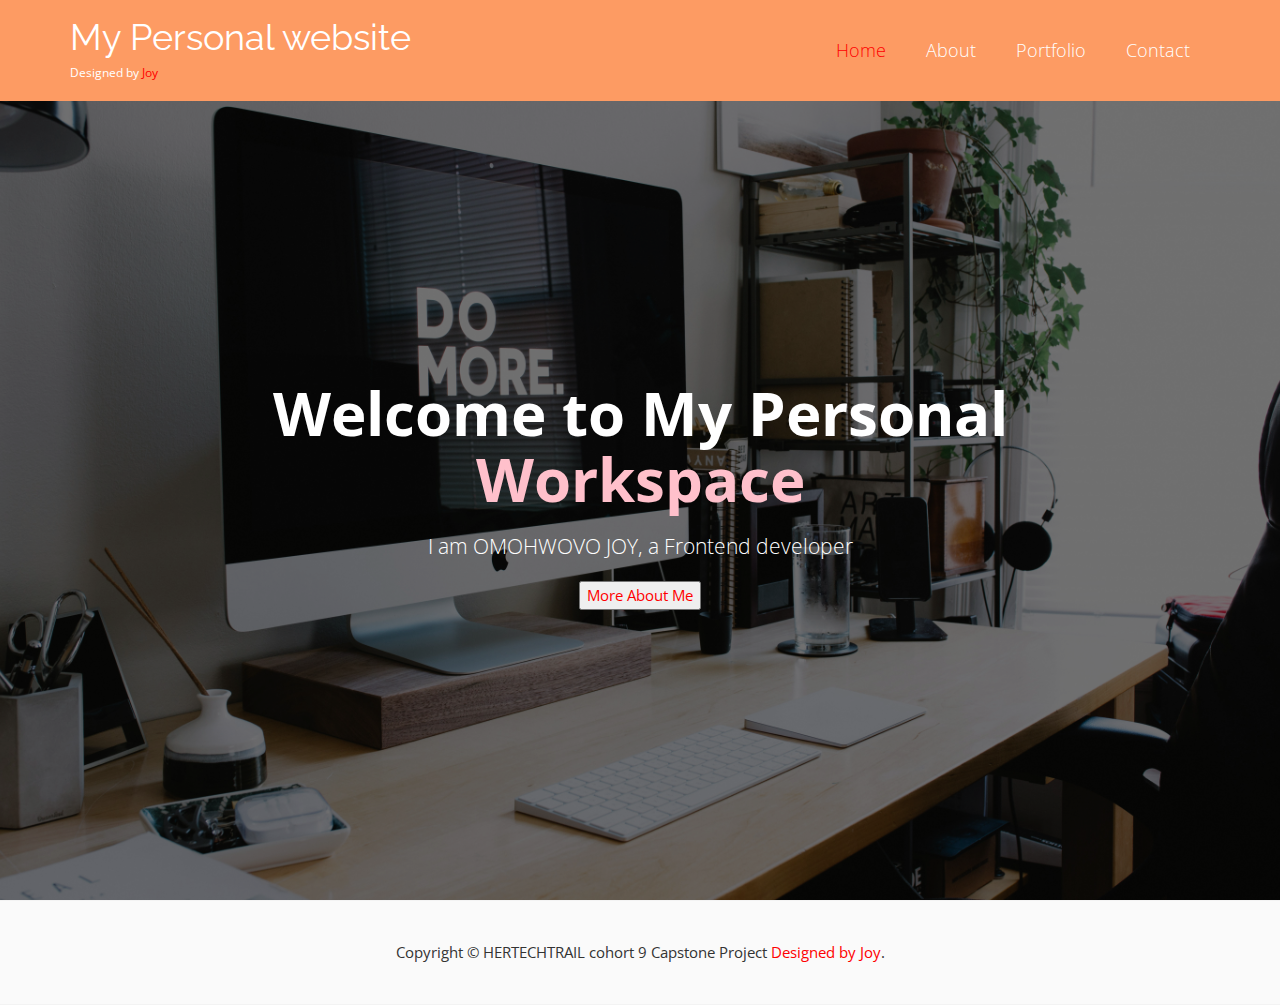
<file: index.html>
<!DOCTYPE html>
<!--[if IE 9]> <html lang="en" class="ie9"> <![endif]-->
<!--[if !IE]><!-->
<html lang="en">
  <!--<![endif]-->
  <head>
    <meta charset="utf-8" />
    <title>Joy's Portfolio</title>
    <meta
      name="description"
      content="Worthy a Bootstrap-based, Responsive HTML5 Template"
    />
    <meta name="author" content="htmlcoder.me" />

    <!-- Mobile Meta -->
    <meta name="viewport" content="width=device-width, initial-scale=1.0" />

    <!-- Favicon -->
    <link rel="shortcut icon" href="images/favicon.ico" />

    <!-- Web Fonts -->
    <link
      href="http://fonts.googleapis.com/css?family=Open+Sans:400italic,700italic,400,700,300&amp;subset=latin,latin-ext"
      rel="stylesheet"
      type="text/css"
    />
    <link
      href="http://fonts.googleapis.com/css?family=Raleway:700,400,300"
      rel="stylesheet"
      type="text/css"
    />

    <!-- Bootstrap core CSS -->
    <link href="bootstrap/css/bootstrap.css" rel="stylesheet" />

    <!-- Font Awesome CSS -->
    <link href="fonts/font-awesome/css/font-awesome.css" rel="stylesheet" />

    <!-- Plugins -->
    <link href="css/animations.css" rel="stylesheet" />

    <!-- Worthy core CSS file -->
    <link href="css/style.css" rel="stylesheet" />

    <!-- Custom css -->
    <link href="css/custom.css" rel="stylesheet" />
  </head>

  <body class="no-trans">
    <!-- scrollToTop -->
    <!-- ================ -->
    <div class="scrollToTop"><i class="icon-up-open-big"></i></div>

    <!-- header start -->
    <!-- ================ -->
    <header class="header fixed clearfix navbar navbar-fixed-top">
      <div class="container">
        <div class="row">
          <div class="col-md-4">
            <!-- header-left start -->
            <!-- ================ -->
            <div class="header-left clearfix">
              <!-- logo -->
              <!-- <div class="logo smooth-scroll">
                <a href="#banner"
                  ><img id="logo" src="images/logo.png" alt="Worthy"
                /></a>
              </div> -->

              <!-- name-and-slogan -->
              <div class="site-name-and-slogan smooth-scroll">
                <div class="site-name"><a href="#banner">My Personal website</a></div>
                <div class="site-slogan">
                  Designed by
                  <a target="_blank" href="http://htmlcoder.me">Joy</a>
                </div>
              </div>
            </div>
            <!-- header-left end -->
          </div>
          <div class="col-md-8">
            <!-- header-right start -->
            <!-- ================ -->
            <div class="header-right clearfix">
              <!-- main-navigation start -->
              <!-- ================ -->
              <div class="main-navigation animated">
                <!-- navbar start -->
                <!-- ================ -->
                <nav class="navbar navbar-default" role="navigation">
                  <div class="container-fluid">
                    <!-- Toggle get grouped for better mobile display -->
                    <div class="navbar-header">
                      <button
                        type="button"
                        class="navbar-toggle"
                        data-toggle="collapse"
                        data-target="#navbar-collapse-1"
                      >
                        <span class="sr-only">Toggle navigation</span>
                        <span class="icon-bar"></span>
                        <span class="icon-bar"></span>
                        <span class="icon-bar"></span>
                      </button>
                    </div>

                    <!-- Collect the nav links, forms, and other content for toggling -->
                    <div
                      class="collapse navbar-collapse scrollspy smooth-scroll"
                      id="navbar-collapse-1"
                    >
                      <ul class="nav navbar-nav navbar-right">
                        <li class="active"><a href="#banner">Home</a></li>
                        <li><a href="about.html">About</a></li>
                        <li><a href="portfolio.html">Portfolio</a></li>
                        <li><a href="contact.html">Contact</a></li>
                      </ul>
                    </div>
                  </div>
                </nav>
                <!-- navbar end -->
              </div>
              <!-- main-navigation end -->
            </div>
            <!-- header-right end -->
          </div>
        </div>
      </div>
    </header>
    <!-- header end -->

    <!-- banner start -->
    <!-- ================ -->
    <div id="banner" class="banner">
      <div class="banner-image" style="background-image: url(images/banner.jpg);"></div>
      <div class="banner-caption">
        <div class="container">
          <div class="row">
            <div
              class="col-md-8 col-md-offset-2 object-non-visible"
              data-animation-effect="fadeIn"
            >
              <h1 class="text-center">Welcome to My Personal <span>Workspace</span></h1>
              <p class="lead text-center">
                 I am  OMOHWOVO JOY, a
                 Frontend developer
              </p>
              <div class="banner-caption-1">
              <a href="./about.html">
                <button type="submit">More About Me</button>
              </a>
            </div>
            </div>
          </div>
        </div>
      </div>
    </div>
    <!-- banner end -->

      <!-- .subfooter start -->
      <!-- ================ -->
      <div class="subfooter">
        <div class="container">
          <div class="row">
            <div class="col-md-12">
              <p class="text-center">
                Copyright © HERTECHTRAIL cohort 9 Capstone Project
                <a target="_blank" href="http://htmlcoder.me">Designed by Joy</a>.
              </p>
            </div>
          </div>
        </div>
      </div>
      <!-- .subfooter end -->
    </footer>
    <!-- footer end -->

    <!-- JavaScript files placed at the end of the document so the pages load faster
		================================================== -->
    <!-- Jquery and Bootstap core js files -->
    <script type="text/javascript" src="plugins/jquery.min.js"></script>
    <script type="text/javascript" src="bootstrap/js/bootstrap.min.js"></script>

    <!-- Modernizr javascript -->
    <script type="text/javascript" src="plugins/modernizr.js"></script>

    <!-- Isotope javascript -->
    <script
      type="text/javascript"
      src="plugins/isotope/isotope.pkgd.min.js"
    ></script>

    <!-- Backstretch javascript -->
    <script
      type="text/javascript"
      src="plugins/jquery.backstretch.min.js"
    ></script>

    <!-- Appear javascript -->
    <script type="text/javascript" src="plugins/jquery.appear.js"></script>

    <!-- Initialization of Plugins -->
    <script type="text/javascript" src="js/template.js"></script>

    <!-- Custom Scripts -->
    <script type="text/javascript" src="js/custom.js"></script>
  </body>
</html>
</file>
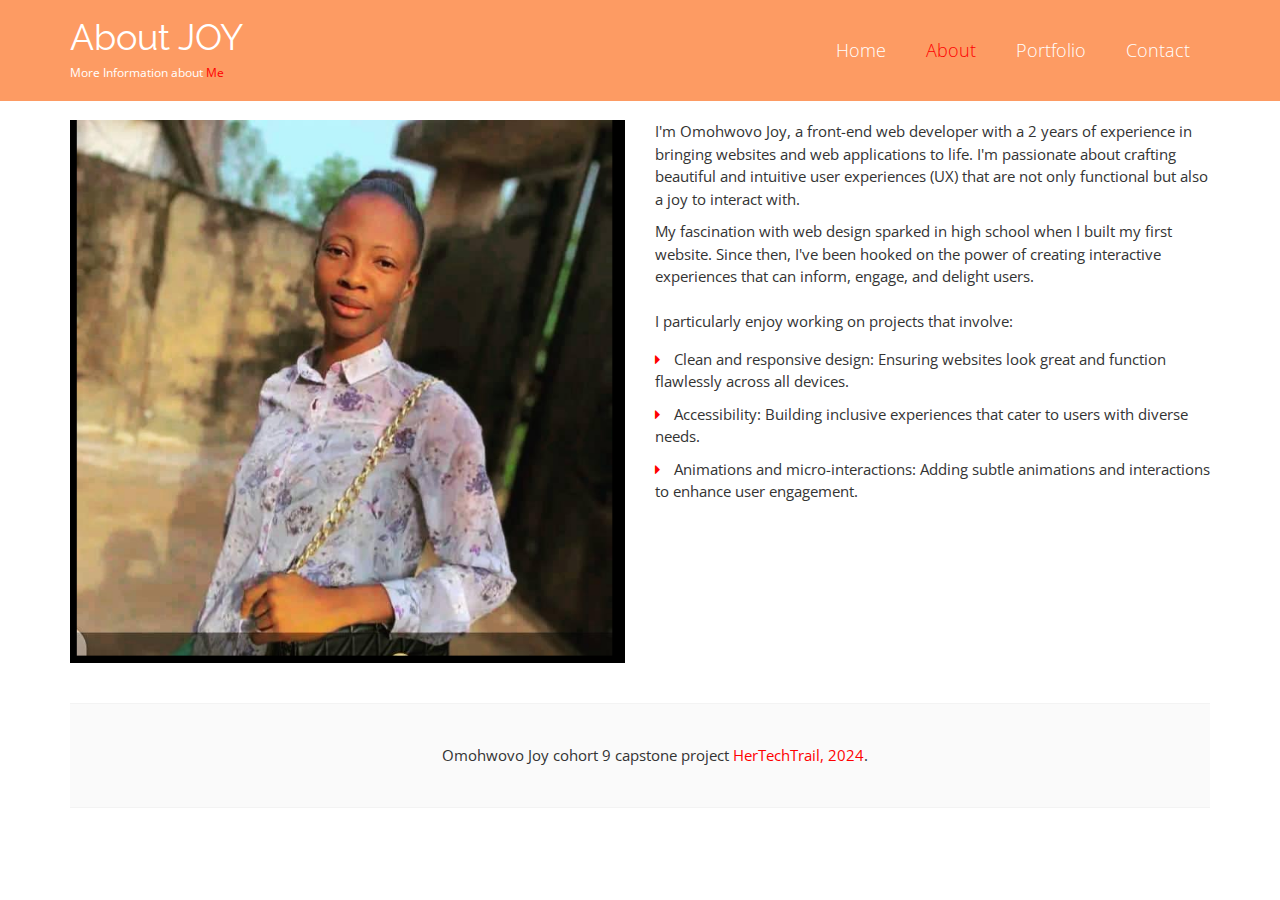
<file: about.html>
<!DOCTYPE html>
<!--[if IE 9]> <html lang="en" class="ie9"> <![endif]-->
<!--[if !IE]><!-->
<html lang="en">
  <!--<![endif]-->
  <head>
    <meta charset="utf-8" />
    <title>Worthy | Free Powerful Theme by HtmlCoder</title>
    <meta
      name="description"
      content="Worthy a Bootstrap-based, Responsive HTML5 Template"
    />
    <meta name="author" content="htmlcoder.me" />

    <!-- Mobile Meta -->
    <meta name="viewport" content="width=device-width, initial-scale=1.0" />

    <!-- Favicon -->
    <link rel="shortcut icon" href="images/favicon.ico" />

    <!-- Web Fonts -->
    <link
      href="http://fonts.googleapis.com/css?family=Open+Sans:400italic,700italic,400,700,300&amp;subset=latin,latin-ext"
      rel="stylesheet"
      type="text/css"
    />
    <link
      href="http://fonts.googleapis.com/css?family=Raleway:700,400,300"
      rel="stylesheet"
      type="text/css"
    />

    <!-- Bootstrap core CSS -->
    <link href="bootstrap/css/bootstrap.css" rel="stylesheet" />

    <!-- Font Awesome CSS -->
    <link href="fonts/font-awesome/css/font-awesome.css" rel="stylesheet" />

    <!-- Plugins -->
    <link href="css/animations.css" rel="stylesheet" />

    <!-- Worthy core CSS file -->
    <link href="css/style.css" rel="stylesheet" />

    <!-- Custom css -->
    <link href="css/custom.css" rel="stylesheet" />
  </head>

  <body class="no-trans">
    <!-- scrollToTop -->
    <!-- ================ -->
    <div class="scrollToTop"><i class="icon-up-open-big"></i></div>

    <!-- header start -->
    <!-- ================ -->
    <header class="header fixed clearfix navbar navbar-fixed-top">
      <div class="container">
        <div class="row">
          <div class="col-md-4">
            <!-- header-left start -->
            <!-- ================ -->
            <div class="header-left clearfix">
              <!-- logo -->
              <!-- <div class="logo smooth-scroll">
                <a href="#banner"
                  ><img id="logo" src="images/logo.png" alt="Worthy"
                /></a>
              </div> -->

              <!-- name-and-slogan -->
              <div class="site-name-and-slogan smooth-scroll">
                <div class="site-name"><a href="#banner">About JOY</a></div>
                <div class="site-slogan">
                  More Information about
                  <a target="_blank" href="http://htmlcoder.me">Me</a>
                </div>
              </div>
            </div>
            <!-- header-left end -->
          </div>
          <div class="col-md-8">
            <!-- header-right start -->
            <!-- ================ -->
            <div class="header-right clearfix">
              <!-- main-navigation start -->
              <!-- ================ -->
              <div class="main-navigation animated">
                <!-- navbar start -->
                <!-- ================ -->
                <nav class="navbar navbar-default" role="navigation">
                  <div class="container-fluid">
                    <!-- Toggle get grouped for better mobile display -->
                    <div class="navbar-header">
                      <button
                        type="button"
                        class="navbar-toggle"
                        data-toggle="collapse"
                        data-target="#navbar-collapse-1"
                      >
                        <span class="sr-only">Toggle navigation</span>
                        <span class="icon-bar"></span>
                        <span class="icon-bar"></span>
                        <span class="icon-bar"></span>
                      </button>
                    </div>

                    <!-- Collect the nav links, forms, and other content for toggling -->
                    <div
                      class="collapse navbar-collapse scrollspy smooth-scroll"
                      id="navbar-collapse-1"
                    >
                      <ul class="nav navbar-nav navbar-right">
                        <li><a href="index.html">Home</a></li>
                        <li class="active"><a href="about.html">About</a></li>
                        <li><a href="portfolio.html">Portfolio</a></li>
                        <li><a href="contact.html">Contact</a></li>
                      </ul>
                    </div>
                  </div>
                </nav>
                <!-- navbar end -->
              </div>
              <!-- main-navigation end -->
            </div>
            <!-- header-right end -->
          </div>
        </div>
      </div>
    </header>
    <!-- header end -->

    <!-- section start -->
    <!-- ================ -->
    <div
      class="section clearfix object-non-visible"
      data-animation-effect="fadeIn"
    >
      <div class="container">
        <div class="row">
          <div class="col-md-12">
            <!-- <h1 id="about" class="title text-center">
              About <span>JOY</span>
            </h1> -->
            <div class="space"></div>
            <div class="row">
              <div class="col-md-6">
                <img src="images/self.jpg" alt="" />
                <div class="space"></div>
              </div>
              <div class="col-md-6">
                <p>
                  I'm Omohwovo Joy, a front-end web developer with a 2 years of experience
                   in bringing websites and web applications to life. I'm passionate about crafting beautiful
                    and intuitive user experiences (UX) that are not only functional but also a joy to interact with.
                </p>
                <p>
                  My fascination with web design sparked in high school
                   when I built my first website. Since then, I've been
                    hooked on the power of creating interactive experiences
                     that can inform, engage, and delight users. <br> <br>
                     I particularly enjoy working on projects that involve:
                </p>
                <ul class="list-unstyled">
                  <li>
                    <i class="fa fa-caret-right pr-10 text-colored"></i> Clean and responsive design:
                     Ensuring websites look great and
                      function flawlessly across all devices.
                  </li>
                  <li>
                    <i class="fa fa-caret-right pr-10 text-colored"></i> Accessibility: Building inclusive
                     experiences that cater to users with diverse needs.
                  </li>
                  <li>
                    <i class="fa fa-caret-right pr-10 text-colored"></i> Animations and micro-interactions:
                    Adding subtle animations and interactions
                     to enhance user engagement.
                  </li>
                </ul>
              </div>
            </div>
            <!-- <div class="space"></div>
            <h2>Becessitatibus quae beatae possimus ullam</h2>
            <div class="row">
              <div class="col-md-6">
                <p>
                  In my free time, I'm constantly learning
                   and exploring new front-end technologies.
                   In my free time, I'm constantly learning and exploring
                    new front-end technologies.
                    I'm particularly interested in the potential
                     of WebGL for creating immersive web experiences.
                </div>
    <!- section end -->

    <!-- section start -->
    <!-- ================ -->
    <!-- <div class="default-bg space blue">
      <div class="container">
        <div class="row">
          <div class="col-md-8 col-md-offset-2">
            <h1 class="text-center">Let's Work Together!</h1>
          </div>
        </div>
      </div>
    </div> --> 
    <!-- section end -->

    <!-- footer start -->
    <!-- ================ -->
    <footer id="footer">
      <!-- .footer start -->
      <!-- ================ -->

      <!-- .subfooter start -->
      <!-- ================ -->
      <div class="subfooter">
        <div class="container">
          <div class="row">
            <div class="col-md-12">
              <p class="text-center">
                Omohwovo Joy cohort 9 capstone project
                <a target="_blank" href="http://htmlcoder.me"
                  >HerTechTrail, 2024</a
                >.
              </p>
            </div>
          </div>
        </div>
      </div>
      <!-- .subfooter end -->
    </footer>
    <!-- footer end -->

    <!-- JavaScript files placed at the end of the document so the pages load faster
		================================================== -->
    <!-- Jquery and Bootstap core js files -->
    <script type="text/javascript" src="plugins/jquery.min.js"></script>
    <script type="text/javascript" src="bootstrap/js/bootstrap.min.js"></script>

    <!-- Modernizr javascript -->
    <script type="text/javascript" src="plugins/modernizr.js"></script>

    <!-- Isotope javascript -->
    <script
      type="text/javascript"
      src="plugins/isotope/isotope.pkgd.min.js"
    ></script>

    <!-- Backstretch javascript -->
    <script
      type="text/javascript"
      src="plugins/jquery.backstretch.min.js"
    ></script>

    <!-- Appear javascript -->
    <script type="text/javascript" src="plugins/jquery.appear.js"></script>

    <!-- Initialization of Plugins -->
    <script type="text/javascript" src="js/template.js"></script>

    <!-- Custom Scripts -->
    <script type="text/javascript" src="js/custom.js"></script>
  </body>
</html>
</file>
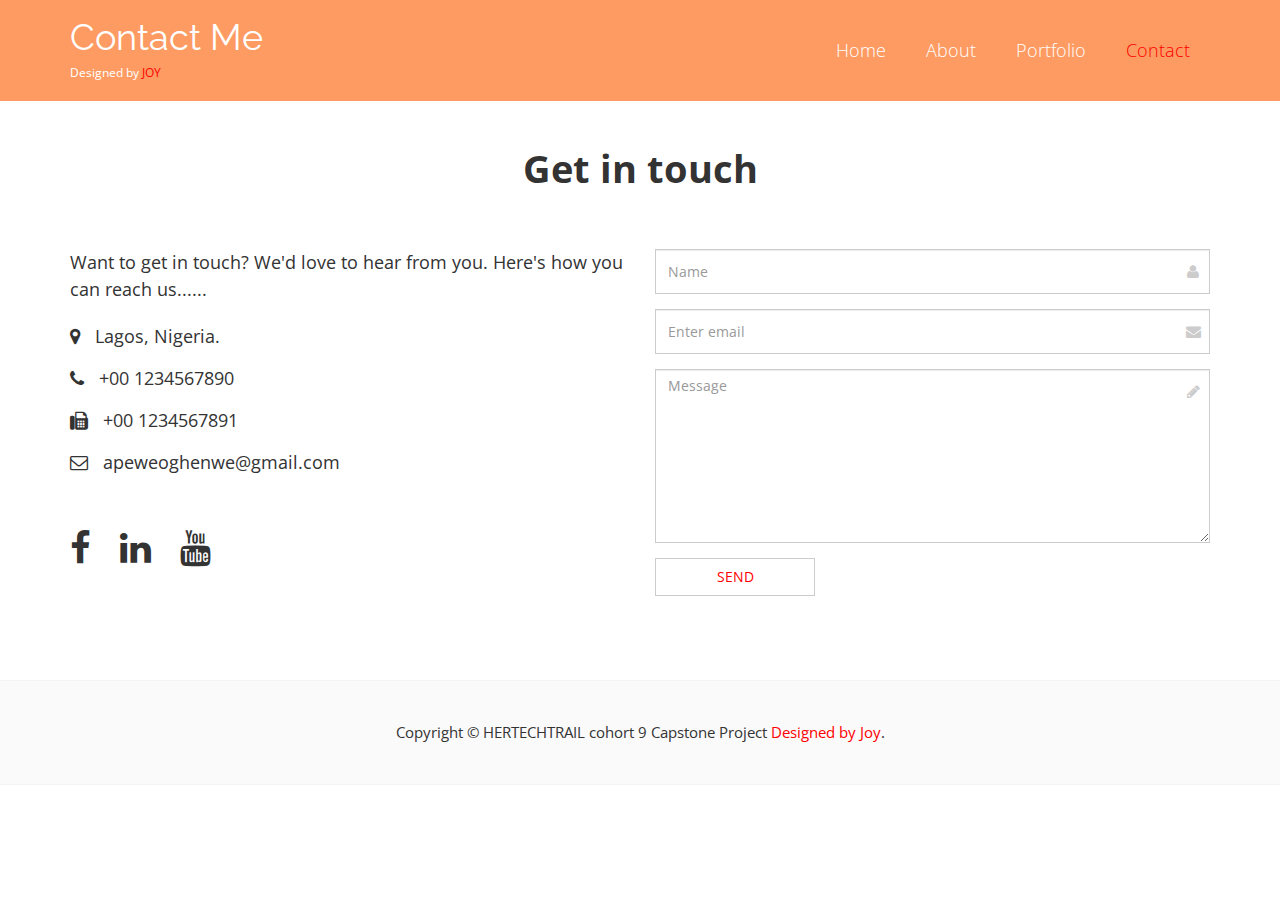
<file: contact.html>
<!DOCTYPE html>
<!--[if IE 9]> <html lang="en" class="ie9"> <![endif]-->
<!--[if !IE]><!-->
<html lang="en">
  <!--<![endif]-->
  <head>
    <meta charset="utf-8" />
    <title>Joy's Portfolio</title>
    <meta
      name="description"
      content="Worthy a Bootstrap-based, Responsive HTML5 Template"
    />
    <meta name="author" content="htmlcoder.me" />

    <!-- Mobile Meta -->
    <meta name="viewport" content="width=device-width, initial-scale=1.0" />

    <!-- Favicon -->
    <link rel="shortcut icon" href="images/favicon.ico" />

    <!-- Web Fonts -->
    <link
      href="http://fonts.googleapis.com/css?family=Open+Sans:400italic,700italic,400,700,300&amp;subset=latin,latin-ext"
      rel="stylesheet"
      type="text/css"
    />
    <link
      href="http://fonts.googleapis.com/css?family=Raleway:700,400,300"
      rel="stylesheet"
      type="text/css"
    />

    <!-- Bootstrap core CSS -->
    <link href="bootstrap/css/bootstrap.css" rel="stylesheet" />

    <!-- Font Awesome CSS -->
    <link href="fonts/font-awesome/css/font-awesome.css" rel="stylesheet" />

    <!-- Plugins -->
    <link href="css/animations.css" rel="stylesheet" />

    <!-- Worthy core CSS file -->
    <link href="css/style.css" rel="stylesheet" />

    <!-- Custom css -->
    <link href="css/custom.css" rel="stylesheet" />
  </head>

  <body class="no-trans">
    <!-- scrollToTop -->
    <!-- ================ -->
    <div class="scrollToTop"><i class="icon-up-open-big"></i></div>

    <!-- header start -->
    <!-- ================ -->
    <header class="header fixed clearfix navbar navbar-fixed-top">
      <div class="container">
        <div class="row">
          <div class="col-md-4">
            <!-- header-left start -->
            <!-- ================ -->
            <div class="header-left clearfix">
              <!-- logo -->
              <!-- <div class="logo smooth-scroll">
                <a href="#banner"
                  ><img id="logo" src="images/logo.png" alt="Worthy"
                /></a>
              </div> -->

              <!-- name-and-slogan -->
              <div class="site-name-and-slogan smooth-scroll">
                <div class="site-name"><a href="#banner">Contact Me</a></div>
                <div class="site-slogan">
                  Designed by
                  <a target="_blank" href="http://htmlcoder.me">JOY</a>
                </div>
              </div>
            </div>
            <!-- header-left end -->
          </div>
          <div class="col-md-8">
            <!-- header-right start -->
            <!-- ================ -->
            <div class="header-right clearfix">
              <!-- main-navigation start -->
              <!-- ================ -->
              <div class="main-navigation animated">
                <!-- navbar start -->
                <!-- ================ -->
                <nav class="navbar navbar-default" role="navigation">
                  <div class="container-fluid">
                    <!-- Toggle get grouped for better mobile display -->
                    <div class="navbar-header">
                      <button
                        type="button"
                        class="navbar-toggle"
                        data-toggle="collapse"
                        data-target="#navbar-collapse-1"
                      >
                        <span class="sr-only">Toggle navigation</span>
                        <span class="icon-bar"></span>
                        <span class="icon-bar"></span>
                        <span class="icon-bar"></span>
                      </button>
                    </div>

                    <!-- Collect the nav links, forms, and other content for toggling -->
                    <div
                      class="collapse navbar-collapse scrollspy smooth-scroll"
                      id="navbar-collapse-1"
                    >
                      <ul class="nav navbar-nav navbar-right">
                        <li><a href="index.html">Home</a></li>
                        <li><a href="about.html">About</a></li>
                        <li><a href="portfolio.html">Portfolio</a></li>
                        <li class="active"><a href="contact.html">Contact</a></li>
                      </ul>
                    </div>
                  </div>
                </nav>
                <!-- navbar end -->
              </div>
              <!-- main-navigation end -->
            </div>
            <!-- header-right end -->
          </div>
        </div>
      </div>
    </header>
    <!-- header end -->


    <!-- section start -->
    <!-- ================ -->
    <!-- <div class="default-bg space">
      <div class="container">
        <div class="row">
          <div class="col-md-8 col-md-offset-2">
            <h1 class="text-center">Let's Work Together!</h1>
          </div>
        </div>
      </div>
    </div> -->
    <!-- section end -->
  </br>
</br>
</br>
    <!-- footer start -->
    <!-- ================ -->
    <footer id="footer">
      <!-- .footer start -->
      <!-- ================ -->
      <div class="footer section">
        <div class="container">
          <h1 class="title text-center" id="contact"> Get in touch</h1>
          <div class="space"></div>
          <div class="row">
            <div class="col-sm-6">
              <div class="footer-content">
                <p class="large">
                  Want to get in touch? We'd love to hear from you.
                  Here's how you can reach us...... 
                </p>
                <ul class="list-icons">
                  <li>
                    <i class="fa fa-map-marker pr-10"></i> Lagos, Nigeria.
                  </li>
                  <li><i class="fa fa-phone pr-10"></i> +00 1234567890</li>
                  <li><i class="fa fa-fax pr-10"></i> +00 1234567891</li>
                  <li><i class="fa fa-envelope-o pr-10"></i> apeweoghenwe@gmail.com</li>
                </ul>
                <ul class="social-links">
                  <li class="facebook">
                    <a
                      target="_blank"
                      href="https://web.facebook.com/joy.omohwovo.14"
                      ><i class="fa fa-facebook"></i
                    ></a>
                  </li>
                  <li class="linkedin">
                    <a target="_blank" href="https://www.linkedin.com/in/joy-omohwovo-845536282/"
                      ><i class="fa fa-linkedin"></i
                    ></a>
                  </li>
                  <li class="youtube">
                    <a target="_blank" href="https://www.youtube.com/"
                      ><i class="fa fa-youtube"></i
                    ></a>
                  </li>
                </ul>
              </div>
            </div>
            <div class="col-sm-6">
              <div class="footer-content">
                <form role="form" id="footer-form">
                  <div class="form-group has-feedback">
                    <label class="sr-only" for="name2">Name</label>
                    <input
                      type="text"
                      class="form-control"
                      id="name2"
                      placeholder="Name"
                      name="name2"
                      required
                    />
                    <i class="fa fa-user form-control-feedback"></i>
                  </div>
                  <div class="form-group has-feedback">
                    <label class="sr-only" for="email2">Email address</label>
                    <input
                      type="email"
                      class="form-control"
                      id="email2"
                      placeholder="Enter email"
                      name="email2"
                      required
                    />
                    <i class="fa fa-envelope form-control-feedback"></i>
                  </div>
                  <div class="form-group has-feedback">
                    <label class="sr-only" for="message2">Message</label>
                    <textarea
                      class="form-control"
                      rows="8"
                      id="message2"
                      placeholder="Message"
                      name="message2"
                      required
                    ></textarea>
                    <i class="fa fa-pencil form-control-feedback"></i>
                  </div>
                  <input type="submit" value="Send" class="btn btn-default" />
                </form>
              </div>
            </div>
          </div>
        </div>
      </div>
      <!-- .footer end -->

      <!-- .subfooter start -->
      <!-- ================ -->
      <div class="subfooter">
        <div class="container">
          <div class="row">
            <div class="col-md-12">
              <p class="text-center">
                Copyright © HERTECHTRAIL cohort 9 Capstone Project
                <a target="_blank" href="http://htmlcoder.me">Designed by Joy</a>.
              </p>
            </div>
          </div>
        </div>
      </div>
      <!-- .subfooter end -->
    </footer>
    <!-- footer end -->

    <!-- JavaScript files placed at the end of the document so the pages load faster
		================================================== -->
    <!-- Jquery and Bootstap core js files -->
    <script type="text/javascript" src="plugins/jquery.min.js"></script>
    <script type="text/javascript" src="bootstrap/js/bootstrap.min.js"></script>

    <!-- Modernizr javascript -->
    <script type="text/javascript" src="plugins/modernizr.js"></script>

    <!-- Isotope javascript -->
    <script
      type="text/javascript"
      src="plugins/isotope/isotope.pkgd.min.js"
    ></script>

    <!-- Backstretch javascript -->
    <script
      type="text/javascript"
      src="plugins/jquery.backstretch.min.js"
    ></script>

    <!-- Appear javascript -->
    <script type="text/javascript" src="plugins/jquery.appear.js"></script>

    <!-- Initialization of Plugins -->
    <script type="text/javascript" src="js/template.js"></script>

    <!-- Custom Scripts -->
    <script type="text/javascript" src="js/custom.js"></script>
  </body>
</html>
</file>
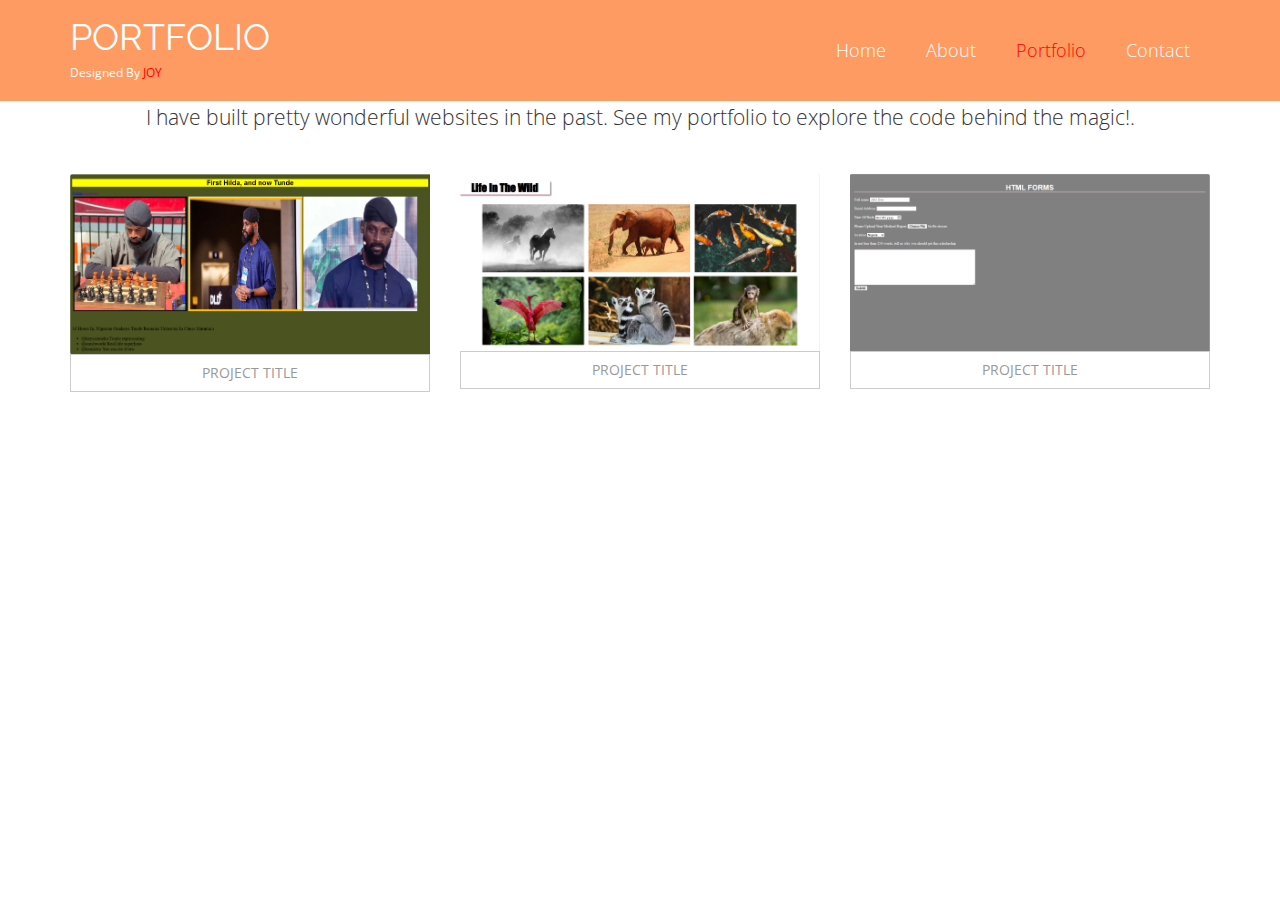
<file: portfolio.html>
<!DOCTYPE html>
<!--[if IE 9]> <html lang="en" class="ie9"> <![endif]-->
<!--[if !IE]><!-->
<html lang="en">
  <!--<![endif]-->
  <head>
    <meta charset="utf-8" />
    <title>Joy's Portfolio</title>
    <meta
      name="description"
      content="Worthy a Bootstrap-based, Responsive HTML5 Template"
    />
    <meta name="author" content="htmlcoder.me" />

    <!-- Mobile Meta -->
    <meta name="viewport" content="width=device-width, initial-scale=1.0" />

    <!-- Favicon -->
    <link rel="shortcut icon" href="images/favicon.ico" />

    <!-- Web Fonts -->
    <link
      href="http://fonts.googleapis.com/css?family=Open+Sans:400italic,700italic,400,700,300&amp;subset=latin,latin-ext"
      rel="stylesheet"
      type="text/css"
    />
    <link
      href="http://fonts.googleapis.com/css?family=Raleway:700,400,300"
      rel="stylesheet"
      type="text/css"
    />

    <!-- Bootstrap core CSS -->
    <link href="bootstrap/css/bootstrap.css" rel="stylesheet" />

    <!-- Font Awesome CSS -->
    <link href="fonts/font-awesome/css/font-awesome.css" rel="stylesheet" />

    <!-- Plugins -->
    <link href="css/animations.css" rel="stylesheet" />

    <!-- Worthy core CSS file -->
    <link href="css/style.css" rel="stylesheet" />

    <!-- Custom css -->
    <link href="css/custom.css" rel="stylesheet" />
  </head>

  <body class="no-trans">
    <!-- scrollToTop -->
    <!-- ================ -->
    <div class="scrollToTop"><i class="icon-up-open-big"></i></div>

    <!-- header start -->
    <!-- ================ -->
    <header class="header fixed clearfix navbar navbar-fixed-top">
      <div class="container">
        <div class="row">
          <div class="col-md-4">
            <!-- header-left start -->
            <!-- ================ -->
            <div class="header-left clearfix">
              <!-- logo -->
              <!-- <div class="logo smooth-scroll">
                <a href="#banner"
                  ><img id="logo" src="images/logo.png" alt="Worthy"
                /></a>
              </div> -->

              <!-- name-and-slogan -->
              <div class="site-name-and-slogan smooth-scroll">
                <div class="site-name"><a href="#banner">PORTFOLIO</a></div>
                <div class="site-slogan">
                  Designed By
                  <a target="_blank" href="http://htmlcoder.me">JOY</a>
                </div>
              </div>
            </div>
            <!-- header-left end -->
          </div>
          <div class="col-md-8">
            <!-- header-right start -->
            <!-- ================ -->
            <div class="header-right clearfix">
              <!-- main-navigation start -->
              <!-- ================ -->
              <div class="main-navigation animated">
                <!-- navbar start -->
                <!-- ================ -->
                <nav class="navbar navbar-default" role="navigation">
                  <div class="container-fluid">
                    <!-- Toggle get grouped for better mobile display -->
                    <div class="navbar-header">
                      <button
                        type="button"
                        class="navbar-toggle"
                        data-toggle="collapse"
                        data-target="#navbar-collapse-1"
                      >
                        <span class="sr-only">Toggle navigation</span>
                        <span class="icon-bar"></span>
                        <span class="icon-bar"></span>
                        <span class="icon-bar"></span>
                      </button>
                    </div>

                    <!-- Collect the nav links, forms, and other content for toggling -->
                    <div
                      class="collapse navbar-collapse scrollspy smooth-scroll"
                      id="navbar-collapse-1"
                    >
                      <ul class="nav navbar-nav navbar-right">
                        <li><a href="index.html">Home</a></li>
                        <li><a href="about.html">About</a></li>
                        <li class="active"><a href="portfolio.html">Portfolio</a></li>
                        <li><a href="contact.html">Contact</a></li>
                      </ul>
                    </div>
                  </div>
                </nav>
                <!-- navbar end -->
              </div>
              <!-- main-navigation end -->
            </div>
            <!-- header-right end -->
          </div>
        </div>
      </div>
    </header>
    <!-- header end -->   

    <!-- section start -->
    <!-- ================ -->
    <div class="section">
      <div class="container">
        <!-- <h1 class="text-center title" id="portfolio">Portfolio</h1> -->
        <div class="separator"></div>
      </br>
        <p class="lead text-center">
          I have built pretty wonderful websites in the past.
            See my portfolio to explore the code behind the magic!.
        </p>
        <br />
        <div class="row object-non-visible" data-animation-effect="fadeIn">
          <div class="col-md-12">
            

            <!-- portfolio items start -->
            <div class="isotope-container row grid-space-20">
              <div class="col-sm-6 col-md-4 isotope-item web-design">
                <div class="image-box">
                  <div class="overlay-container">
                    <img src="images/portfolio 1.jpg" alt="" />
                    <a
                      class="overlay"
                      data-toggle="modal"
                      data-target="#project-1"
                    >
                      <i class="fa fa-search-plus"></i>
                      <span>site Building</span>
                    </a>
                  </div>
                  <a
                    class="btn btn-default btn-block"
                    data-toggle="modal"
                    data-target="#project-1"
                    >Project Title</a
                  >
                </div>
                <!-- Modal -->
                <div
                  class="modal fade"
                  id="project-1"
                  tabindex="-1"
                  role="dialog"
                  aria-labelledby="project-1-label"
                  aria-hidden="true"
                >
                  <div class="modal-dialog modal-lg">
                    <div class="modal-content">
                      <div class="modal-header">
                        <button
                          type="button"
                          class="close"
                          data-dismiss="modal"
                        >
                          <span aria-hidden="true">&times;</span
                          ><span class="sr-only">Close</span>
                        </button>
                        <h4 class="modal-title" id="project-1-label">
                          Latest Chess god
                        </h4>
                      </div>
                      <div class="modal-body">
                        <h3>Project Description</h3>
                        <div class="row">
                          <div class="col-md-6">
                            <p>
                              Tunde Onakoya is a Nigerian chess player and coach,
                               who holds the Guinness World Records for the longest
                                marathon chess game, and founder of Chess in Slums Africa.
                                 He has organised a number of interventions for children 
                              across slums in Lagos state including Majidun, Makoko and recently, Oshodi.
                            </p>
                            <a href="https://github.com/Joy-pearl2/Blog-post">Project Link</a>
                          </div>
                          <div class="col-md-6">
                            <img src="images/portfolio 1.jpg" alt="" />
                          </div>
                        </div>
                      </div>
                      <div class="modal-footer">
                        <button
                          type="button"
                          class="btn btn-sm btn-default"
                          data-dismiss="modal"
                        >
                          Close
                        </button>
                      </div>
                    </div>
                  </div>
                </div>
                <!-- Modal end -->
              </div>

              <div class="col-sm-6 col-md-4 isotope-item app-development">
                <div class="image-box">
                  <div class="overlay-container">
                    <img src="images/portfolio 2.jpg" alt="" />
                    <a
                      class="overlay"
                      data-toggle="modal"
                      data-target="#project-2"
                    >
                      <i class="fa fa-search-plus"></i>
                      <span>Site website</span>
                    </a>
                  </div>
                  <a
                    class="btn btn-default btn-block"
                    data-toggle="modal"
                    data-target="#project-2"
                    >Project Title</a
                  >
                </div>
                <!-- Modal -->
                <div
                  class="modal fade"
                  id="project-2"
                  tabindex="-1"
                  role="dialog"
                  aria-labelledby="project-2-label"
                  aria-hidden="true"
                >
                  <div class="modal-dialog modal-lg">
                    <div class="modal-content">
                      <div class="modal-header">
                        <button
                          type="button"
                          class="close"
                          data-dismiss="modal"
                        >
                          <span aria-hidden="true">&times;</span
                          ><span class="sr-only">Close</span>
                        </button>
                        <h4 class="modal-title" id="project-2-label">
                          Life In The Wild
                        </h4>
                      </div>
                      <div class="modal-body">
                        <h3>Project Description</h3>
                        <div class="row">
                          <div class="col-md-6">
                            <p>
                              “The natural world is in serious 
                              trouble and it needs our help as never 
                              before. We continue to lose the precious 
                              wildlife that enriches our lives.
                            </p>
                            <a href="https://github.com/Joy-pearl2/life_in_the_wild">Project Link</a>
                          </div>
                          <div class="col-md-6">
                            <img src="images/portfolio 2.jpg" alt="" />
                          </div>
                        </div>
                      </div>
                      <div class="modal-footer">
                        <button
                          type="button"
                          class="btn btn-sm btn-default"
                          data-dismiss="modal"
                        >
                          Close
                        </button>
                      </div>
                    </div>
                  </div>
                </div>
                <!-- Modal end -->
              </div>

              <div class="col-sm-6 col-md-4 isotope-item web-design">
                <div class="image-box">
                  <div class="overlay-container">
                    <img src="images/portfolio3.jpg" alt="" />
                    <a
                      class="overlay"
                      data-toggle="modal"
                      data-target="#project-3"
                    >
                      <i class="fa fa-search-plus"></i>
                      <span>Form Design</span>
                    </a>
                  </div>
                  <a
                    class="btn btn-default btn-block"
                    data-toggle="modal"
                    data-target="#project-3"
                    >Project Title</a
                  >
                </div>
                <!-- Modal -->
                <div
                  class="modal fade"
                  id="project-3"
                  tabindex="-1"
                  role="dialog"
                  aria-labelledby="project-3-label"
                  aria-hidden="true"
                >
                  <div class="modal-dialog modal-lg">
                    <div class="modal-content">
                      <div class="modal-header">
                        <button
                          type="button"
                          class="close"
                          data-dismiss="modal"
                        >
                          <span aria-hidden="true">&times;</span
                          ><span class="sr-only">Close</span>
                        </button>
                        <h4 class="modal-title" id="project-3-label">
                          Beautiful Form 
                        </h4>
                      </div>
                      <div class="modal-body">
                        <h3>Project Description</h3>
                        <div class="row">
                          <div class="col-md-6">
                            <p>
                              A simple form that requires it's conrespondent to fill-in accurate information 
                            </p>
                            <a href="https://github.com/Joy-pearl2/Form_assignment">Project Link</a>
                          </div>
                          <div class="col-md-6">
                            <img src="images/portfolio3.jpg" alt="" />
                          </div>
                        </div>
                      </div>
                      <div class="modal-footer">
                        <button
                          type="button"
                          class="btn btn-sm btn-default"
                          data-dismiss="modal"
                        >
                          Close
                        </button>
                      </div>
                    </div>
                  </div>
                </div>
                <!-- Modal end -->
               
    <!-- section end -->

    <!-- JavaScript files placed at the end of the document so the pages load faster
		================================================== -->
    <!-- Jquery and Bootstap core js files -->
    <script type="text/javascript" src="plugins/jquery.min.js"></script>
    <script type="text/javascript" src="bootstrap/js/bootstrap.min.js"></script>

    <!-- Modernizr javascript -->
    <script type="text/javascript" src="plugins/modernizr.js"></script>

    <!-- Isotope javascript -->
    <script
      type="text/javascript"
      src="plugins/isotope/isotope.pkgd.min.js"
    ></script>

    <!-- Backstretch javascript -->
    <script
      type="text/javascript"
      src="plugins/jquery.backstretch.min.js"
    ></script>

    <!-- Appear javascript -->
    <script type="text/javascript" src="plugins/jquery.appear.js"></script>

    <!-- Initialization of Plugins -->
    <script type="text/javascript" src="js/template.js"></script>

    <!-- Custom Scripts -->
    <script type="text/javascript" src="js/custom.js"></script>
  </body>
</html>
</file>
<file: css/style.css>
/* Theme Name:Worthy - Free Powerful Theme by HtmlCoder
Author:HtmlCoder
Author URI:http://www.htmlcoder.me
Version:1.0.0
Created:November 2014
License:Creative Commons Attribution 3.0 License (https://creativecommons.org/licenses/by/3.0/)
File Description:Main CSS file of the template */

/* Typography
----------------------------------------------------------------------------- */
body {
  font-family: "Open Sans", sans-serif;
}
.site-name {
  font-family: "Raleway", sans-serif;
}
html,
body {
  height: 100%;
}
body {
  font-size: 15px;
  line-height: 1.5;
  color: #333333;
  background-color: #ffffff;
  position: relative;
}
h1,
h2,
h3,
h4,
h5,
h6 {
  color: #333333;
}
h1 {
  font-size: 38px;
  font-weight: 700;
  margin-bottom: 20px;
}
h2 {
  font-size: 28px;
  margin-bottom: 15px;
}
h3 {
  font-size: 22px;
}
h4 {
  font-size: 18px;
  font-weight: 700;
}
h5 {
  font-size: 16px;
  text-transform: uppercase;
  font-weight: 700;
}
h6 {
  font-weight: 700;
}
h1 span,
h2 span,
h3 span,
h4 span {
  color: pink;
}
.text-colored {
  color: red;
}
a {
  color: red;
}
a:hover {
  color: pink;
}
a:focus,
a:active {
  outline: none;
}
.large {
  font-size: 18px;
}
img {
  display: block;
  max-width: 100%;
  height: auto;
}
.list-unstyled li {
  padding: 5px 0;
}
.list-horizontal {
  padding: 15px 0;
}
.list-horizontal-item img {
  display: block;
  margin: 0 auto;
}
.list-icons {
  padding: 0;
  margin: 20px 0;
  list-style: none;
  font-size: 18px;
}
.list-icons li {
  padding: 0 0 15px 0;
}
blockquote {
  border-left: none;
  padding-left: 0;
  padding-right: 0;
}
.title {
  margin-top: 0;
}

/* Layout
----------------------------------------------------------------------------- */
.header {
  color: white;
  /* background-color: rgba(0, 0, 0, 0.1); */
  background-color: #FD9B63;
  padding: 10px 0;
  -webkit-transition: all 0.2s ease-in-out;
  -moz-transition: all 0.2s ease-in-out;
  -o-transition: all 0.2s ease-in-out;
  -ms-transition: all 0.2s ease-in-out;
  transition: all 0.2s ease-in-out;
}
.banner {
  width: 100%;
  height: 100%;
  min-height: 100%;
  position: relative;
  color: #fff;
}
.banner-image {
  vertical-align: middle;
  min-height: 100%;
  width: 100%;
}
.banner:after {
  position: absolute;
  top: 0;
  left: 0;
  right: 0;
  bottom: 0;
  background-color: rgba(0, 0, 0, 0.55);
  content: "";
}
.banner-caption {
  position: absolute;
  top: 40%;
  width: 100%;
  z-index: 2;
}
.subfooter {
  background-color: #fafafa;
  border-top: 1px solid #f3f3f3;
  border-bottom: 1px solid #f3f3f3;
  padding: 40px 0;
}
.section {
  background-color: #ffffff;
  padding: 80px 0;
}

/* Backgrounds
----------------------------------------------------------------------------- */
.default-bg {
  background-color: #222222;
  color: #ffffff;
}
.default-bg.blue {
  background-color: red;
}
.translucent-bg {
  color: #ffffff;
}
.default-bg h1,
.default-bg h2,
.default-bg h3,
.default-bg h4,
.default-bg h5,
.default-bg h6,
.translucent-bg h1,
.translucent-bg h2,
.translucent-bg h3,
.translucent-bg h4,
.translucent-bg h5,
.translucent-bg h6 {
  color: #ffffff;
}
.default-bg blockquote footer,
.translucent-bg blockquote footer {
  color: #cccccc;
}
.default-bg a,
.translucent-bg a {
  color: #ffffff;
  text-decoration: underline;
}
.default-bg a:hover,
.translucent-bg a:hover {
  text-decoration: none;
}
.translucent-bg {
  -webkit-background-size: cover !important;
  -moz-background-size: cover !important;
  -o-background-size: cover !important;
  background-size: cover !important;
  background-position: 50% 0;
  background-repeat: no-repeat;
  z-index: 1;
  position: relative;
}
.translucent-bg .translucent-bg {
  margin-top: 80px;
  z-index: 3;
}
.translucent-bg:after {
  content: "";
  position: absolute;
  top: 0;
  left: 0;
  z-index: 2;
  width: 100%;
  height: 100%;
  background-color: rgba(0, 0, 0, 0.7);
}
.translucent-bg.red:after {
  background-color: rgb(25, 3, 3);
}
.translucent-bg .container {
  z-index: 3;
  position: relative;
}
.bg-image-1 {
  background: url("../images/bg-image-1.jpg") 50% 0px no-repeat;
}
.bg-image-2 {
  background: url("../images/bg-image-2.jpg") 50% 0px no-repeat;
}

/* button style */
.banner-caption-1 {
  display: flex;
  justify-content: center;
}
/* Misc
----------------------------------------------------------------------------- */
.object-non-visible {
  opacity: 0;
  filter: alpha(opacity=0);
}
.object-visible,
.touch .object-non-visible {
  opacity: 1 !important;
  filter: alpha(opacity=100) !important;
}

/* Targeting only Firefox for smoothest animations */
@-moz-document url-prefix() {
  .object-visible,
  .touch .object-non-visible {
    -webkit-transition: opacity 0.6s ease-in-out;
    -moz-transition: opacity 0.6s ease-in-out;
    -o-transition: opacity 0.6s ease-in-out;
    -ms-transition: opacity 0.6s ease-in-out;
    transition: opacity 0.6s ease-in-out;
  }
}
.space {
  padding: 20px 0;
}
.pr-10 {
  padding-right: 10px;
}
.pl-10 {
  padding-left: 10px;
}
.pb-clear {
  padding-bottom: 0;
}

/* Sections
----------------------------------------------------------------------------- */
.banner-caption h1,
.banner-caption h2,
.banner-caption h3,
.banner-caption h4,
.banner-caption h5,
.banner-caption h6 {
  color: #ffffff;
}
.banner-caption h1 {
  font-size: 60px;
}
.subfooter p {
  margin-bottom: 0;
}

/* Template Components
----------------------------------------------------------------------------- */
/* Buttons
---------------------------------- */
.btn {
  padding: 8px 15px;
  font-size: 14px;
  line-height: 1.42857143;
  min-width: 160px;
  text-align: center;
  border-radius: 0;
  text-transform: uppercase;
  -webkit-transition: all 0.2s ease-in-out;
  -moz-transition: all 0.2s ease-in-out;
  -ms-transition: all 0.2s ease-in-out;
  -o-transition: all 0.2s ease-in-out;
  transition: all 0.2s ease-in-out;
}
.btn-default {
  color: red;
  border: 1px solid #cccccc;
}
.btn-default:hover {
  color: #ffffff;
  background-color: pink;
  border-color: pink;
}

/* Collapse
---------------------------------- */
.panel-group .panel {
  -webkit-border-radius: 0px;
  -moz-border-radius: 0px;
  border-radius: 0px;
  border: none;
}
.panel-default > .panel-heading {
  padding: 0;
  outline: none;
  border: none;
  -webkit-border-radius: 0;
  -moz-border-radius: 0;
  -o-border-radius: 0;
  border-radius: 0;
  width: 100%;
}
.panel-default > .panel-heading + .panel-collapse > .panel-body {
  border: 1px solid #f0f0f0;
  border-top: none;
  background-color: #fafafa;
}
.panel-heading a {
  font-weight: 400;
  padding: 12px 35px 12px 15px;
  display: inline-block;
  width: 100%;
  background-color: red;
  color: #ffffff;
  position: relative;
  text-decoration: none;
}
.panel-heading a.collapsed {
  color: #ffffff;
  background-color: #333333;
}
.panel-heading a:after {
  font-family: "FontAwesome";
  content: "\f147";
  position: absolute;
  right: 15px;
  font-size: 14px;
  font-weight: 300;
  top: 50%;
  line-height: 1;
  margin-top: -7px;
}
.panel-heading a.collapsed:after {
  content: "\f196";
}
.panel-heading a:hover {
  text-decoration: none;
  background-color: red;
  color: #ffffff;
}
.panel-title a i {
  padding-right: 10px;
  font-size: 20px;
}

/* Pills
---------------------------------- */
.nav-pills > li.active > a,
.nav-pills > li.active > a:hover,
.nav-pills > li.active > a:focus,
.nav-pills > li > a:hover {
  background-color: red;
  border-color: red;
  color: #ffffff;
}
.nav-pills > li > a {
  border-radius: 0;
  padding: 8px 20px;
  border: 1px solid #cacaca;
  color: #666666;
  font-size: 12px;
  text-transform: uppercase;
  font-weight: 300;
}

/* Forms
---------------------------------- */
.form-control {
  height: 45px;
  -webkit-border-radius: 0px;
  -moz-border-radius: 0px;
  border-radius: 0px;
}
.form-control-feedback {
  color: #cccccc;
}
.has-feedback label.sr-only ~ .form-control-feedback {
  top: 15px;
}
textarea {
  resize: vertical;
}

/* Modals
---------------------------------- */
.modal-content {
  -webkit-border-radius: 0px;
  -moz-border-radius: 0px;
  border-radius: 0px;
}
.modal-header {
  background-color: red;
  color: #ffffff;
}
.modal-header h4 {
  color: #ffffff;
}
.modal-header .close {
  font-weight: 300;
  color: #ffffff;
  text-shadow: none;
  filter: alpha(opacity=100);
  opacity: 1;
}

/* Large devices (Large desktops 1200px and up) */
@media (min-width: 1200px) {
  .modal-lg {
    width: 1140px;
  }
}

/* Media
---------------------------------- */
.media .fa {
  font-size: 24px;
  width: 40px;
  height: 25px;
  line-height: 25px;
  padding: 0 5px;
  text-align: center;
}

/* Navigations
----------------------------------------------------------------------------- */
.header .navbar {
  margin-bottom: 0;
}
.main-navigation .navbar-default {
  background-color: transparent;
  border: none;
}
.main-navigation .navbar-default .navbar-nav > li > a {
  color: #fff;
  padding: 10px 20px;
  font-size: 18px;
  font-weight: 300;
}
.main-navigation .navbar-default .navbar-nav > li.active > a {
  background-color: transparent;
  color: red;
}
.main-navigation .navbar-default .navbar-nav > li > a:hover,
.main-navigation .navbar-default .navbar-nav > li.active > a:hover {
  color: red;
}
@media (min-width: 768px) {
  .main-navigation .navbar-default .navbar-nav > li > a {
    padding-top: 30px;
    padding-bottom: 30px;
    -webkit-transition: all 0.3s ease-in-out;
    -moz-transition: all 0.3s ease-in-out;
    -o-transition: all 0.3s ease-in-out;
    -ms-transition: all 0.3s ease-in-out;
    transition: all 0.3s ease-in-out;
  }
}
@media (min-width: 768px) and (max-width: 991px) {
  .main-navigation .container-fluid {
    padding-left: 0;
    padding-right: 0;
  }
  .navbar-nav {
    float: left !important;
  }
}
@media (max-width: 767px) {
  .header.navbar-fixed-top {
    position: absolute;
  }
}

/* Fixed Header
----------------------------------------------------------------------------- */
.fixed-header-on .header {
  background-color: rgba(0, 0, 0, 0.95);
  padding: 5px 0;
}
.fixed-header-on .site-name {
  font-size: 24px;
}
.fixed-header-on .logo {
  -webkit-transform: scale(0.8);
  transform: scale(0.8);
  margin-top: 0;
  margin-bottom: 0;
}
@media (min-width: 768px) {
  .fixed-header-on .navbar-default .navbar-nav > li > a {
    padding-top: 20px;
    padding-bottom: 20px;
  }
}
@media (max-width: 991px) {
  .fixed-header-on .logo,
  .fixed-header-on .site-name,
  .fixed-header-on .site-slogan {
    display: none;
  }
}

/* Blocks/Widgets
----------------------------------------------------------------------------- */
/* Logo, Site Name, Site Slogan
---------------------------------- */
.logo {
  margin: 10px 10px 10px 0;
  -webkit-transition: all 0.3s ease-in-out;
  -moz-transition: all 0.3s ease-in-out;
  -o-transition: all 0.3s ease-in-out;
  -ms-transition: all 0.3s ease-in-out;
  transition: all 0.3s ease-in-out;
}
.logo,
.site-name-and-slogan {
  float: left;
}
.site-name {
  font-size: 36px;
  -webkit-transition: all 0.3s ease-in-out;
  -moz-transition: all 0.3s ease-in-out;
  -o-transition: all 0.3s ease-in-out;
  -ms-transition: all 0.3s ease-in-out;
  transition: all 0.3s ease-in-out;
}
.site-name a {
  color: #ffffff;
}
.site-name a:hover {
  text-decoration: none;
}
.site-slogan {
  font-size: 12px;
}

/* Testimonials
---------------------------------- */
.testimonial .media-left {
  width: 60px;
}

/* Social Links
---------------------------------- */
.social-links {
  padding: 0;
  list-style: none;
  margin: 15px 0;
}
.social-links li {
  margin: 10px 25px 10px 0;
  display: inline-block;
  font-size: 36px;
}
.social-links li a {
  color: #333333;
  -webkit-transition: all 0.2s ease-in-out;
  -moz-transition: all 0.2s ease-in-out;
  -o-transition: all 0.2s ease-in-out;
  -ms-transition: all 0.2s ease-in-out;
  transition: all 0.2s ease-in-out;
}
.social-links li.twitter a:hover {
  color: red;
}
.social-links li.skype a:hover {
  color: #00aff0;
}
.social-links li.linkedin a:hover {
  color: #0976b4;
}
.social-links li.googleplus a:hover {
  color: #dd4b39;
}
.social-links li.youtube a:hover {
  color: #b31217;
}
.social-links li.flickr a:hover {
  color: #ff0084;
}
.social-links li.facebook a:hover {
  color: #3b5998;
}
.social-links li.pinterest a:hover {
  color: #cb2027;
}

/* Isotope Items
---------------------------------- */
.filters {
  margin: 0 0 30px 0;
}
.filters .nav-pills > li {
  margin-right: 2px;
  margin-bottom: 2px;
}
.filters .nav-pills > li + li {
  margin-left: 0px;
}
.text-center.filters .nav-pills > li {
  margin-right: 2px;
  margin-left: 2px;
  margin-bottom: 2px;
  display: inline-block;
  float: none;
}
.isotope-container {
  overflow: hidden;
}
.isotope-item {
  margin-bottom: 20px;
}
.isotope-item .btn-default {
  color: #999999;
}
.isotope-item .btn-default:hover {
  color: #ffffff;
}
@media (max-width: 480px) {
  .filters .nav-pills > li {
    width: 100%;
    display: block;
  }
}

/* Images Overlay
----------------------------------------------------------------------------- */
.overlay-container {
  position: relative;
  display: block;
  overflow: hidden;
}
.overlay {
  position: absolute;
  top: 0;
  bottom: -1px;
  left: 0;
  right: -1px;
  background-color: rgb(56, 4, 4);
  cursor: pointer;
  overflow: hidden;
  opacity: 0;
  filter: alpha(opacity=0);
  -webkit-transform: scale(0.8);
  transform: scale(0.8);
  -webkit-transition: all linear 0.2s;
  -moz-transition: all linear 0.2s;
  -ms-transition: all linear 0.2s;
  -o-transition: all linear 0.2s;
  transition: all linear 0.2s;
}
.overlay:hover {
  text-decoration: none;
}
.overlay span {
  position: absolute;
  display: block;
  bottom: 10px;
  text-align: center;
  width: 100%;
  color: #ffffff;
  font-size: 13px;
  font-weight: 300;
}
.overlay i {
  position: absolute;
  left: 50%;
  top: 50%;
  font-size: 18px;
  line-height: 1x;
  color: #ffffff;
  margin-top: -8px;
  margin-left: -8px;
  text-align: center;
}
.overlay-container:hover .overlay {
  opacity: 1;
  filter: alpha(opacity=100);
  -webkit-transform: scale(1);
  transform: scale(1);
}
</file>
<file: css/custom.css>
/*
Theme Name: Worthy - Free Powerful Theme by HtmlCoder
Author:HtmlCoder
Author URI:http://www.htmlcoder.me
Version:1.0.0
Created:November 2014
License: Creative Commons Attribution 3.0 License (https://creativecommons.org/licenses/by/3.0/)
File Description: Place here your custom CSS styles
*/
</file>
<file: css/animations.css>
/*!
Animate.css - http://daneden.me/animate
Licensed under the MIT license - http://opensource.org/licenses/MIT

Copyright (c) 2014 Daniel Eden
*/

@import url(animate.css);

/*
Theme Name: Worthy - Free Powerful Theme by HtmlCoder
Author:HtmlCoder
Author URI:http://www.htmlcoder.me
Version:1.0.0
Created:November 2014
License: Creative Commons Attribution 3.0 License (https://creativecommons.org/licenses/by/3.0/)
File Description: Custom Animations
*/

/*Custom Animations*/

@-webkit-keyframes fadeInDownSmall {
  0% {
    opacity: 0;
    -webkit-transform: translate3d(0, -20px, 0);
    transform: translate3d(0, -20px, 0);
  }

  100% {
    opacity: 1;
    -webkit-transform: translate3d(0, 0, 0);
    transform: translate3d(0, 0, 0);
  }
}

@keyframes fadeInDownSmall {
  0% {
    opacity: 0;
    -webkit-transform: translate3d(0, -20px, 0);
    -ms-transform: translate3d(0, -20px, 0);
    transform: translate3d(0, -20px, 0);
  }

  100% {
    opacity: 1;
    -webkit-transform: translate3d(0, 0, 0);
    -ms-transform: translate3d(0, 0, 0);
    transform: translate3d(0, 0, 0);
  }
}

.fadeInDownSmall {
  -webkit-animation-name: fadeInDownSmall;
  animation-name: fadeInDownSmall;
}

@-webkit-keyframes fadeInLeftSmall {
  0% {
    opacity: 0;
    -webkit-transform: translate3d(-20px, 0, 0);
    transform: translate3d(-20px, 0, 0);
  }

  100% {
    opacity: 1;
    -webkit-transform: none;
    transform: none;
  }
}

@keyframes fadeInLeftSmall {
  0% {
    opacity: 0;
    -webkit-transform: translate3d(-20px, 0, 0);
    -ms-transform: translate3d(-20px, 0, 0);
    transform: translate3d(-20px, 0, 0);
  }

  100% {
    opacity: 1;
    -webkit-transform: none;
    -ms-transform: none;
    transform: none;
  }
}

.fadeInLeftSmall {
  -webkit-animation-name: fadeInLeftSmall;
  animation-name: fadeInLeftSmall;
}

@-webkit-keyframes fadeInRightSmall {
  0% {
    opacity: 0;
    -webkit-transform: translate3d(20px, 0, 0);
    transform: translate3d(20px, 0, 0);
  }

  100% {
    opacity: 1;
    -webkit-transform: none;
    transform: none;
  }
}

@keyframes fadeInRightSmall {
  0% {
    opacity: 0;
    -webkit-transform: translate3d(20px, 0, 0);
    -ms-transform: translate3d(20px, 0, 0);
    transform: translate3d(20px, 0, 0);
  }

  100% {
    opacity: 1;
    -webkit-transform: none;
    -ms-transform: none;
    transform: none;
  }
}

.fadeInRightSmall {
  -webkit-animation-name: fadeInRightSmall;
  animation-name: fadeInRightSmall;
}

@-webkit-keyframes fadeInUpSmall {
  0% {
    opacity: 0;
    -webkit-transform: translate3d(0, 20px, 0);
    transform: translate3d(0, 20px, 0);
  }

  100% {
    opacity: 1;
    -webkit-transform: none;
    transform: none;
  }
}

@keyframes fadeInUpSmall {
  0% {
    opacity: 0;
    -webkit-transform: translate3d(0, 20px, 0);
    -ms-transform: translate3d(0, 20px, 0);
    transform: translate3d(0, 20px, 0);
  }

  100% {
    opacity: 1;
    -webkit-transform: none;
    -ms-transform: none;
    transform: none;
  }
}

.fadeInUpSmall {
  -webkit-animation-name: fadeInUpSmall;
  animation-name: fadeInUpSmall;
}
</file>
